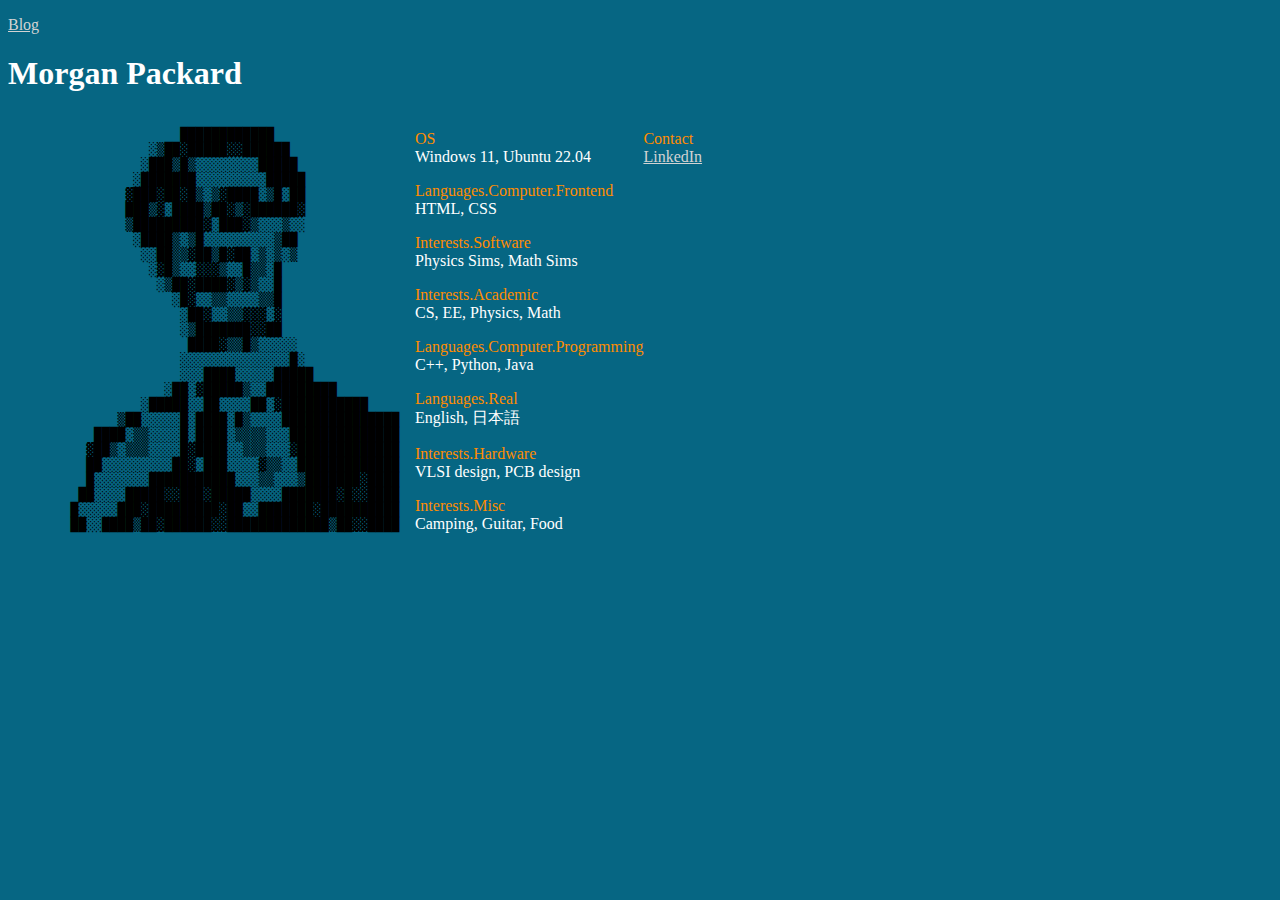
<file: index.html>
<!DOCTYPE html>
<html lang="en">
<head>
    <title>Morgan-Packard</title>
    <link href="styles.css" rel="stylesheet"/>
</head>

<body>
    <main>
        <p>
            <a href="./blogHome.html">Blog</a>
        </p>
        <h1>
            Morgan Packard
        </h1>
        <section>
            <div class="flex-container">
                <div class="ascii-art">
                    <pre>
                      ████████████                 
                  ░▒██▓█████▓▓██████               
                 ░███▒█▒░░░░░░░░█████              
                ░███████░░░░░░░░░█████             
               ▓███▓██▓█▒░▒▓████░▒█░██             
               ███▒▓░████▒██▓▒▓██████▓             
               ▒█████████▓░███▓▒░░░▒░░             
                ░████▒░▒█░░░░░░░░░▒██              
                 ░░██▒▒▓██▒█▓██░▒░▒░▒              
                  ░▓█▒░░▓▓▓▒░░█▒▒░█                
                   ░▒██▓████▓▒▓▒░░█                
                     ░█▓░░▒▒░░░░▒▒█                
                      ░██▓░░▒▒▓▓▓░▓                
                      ░▒███████▓▓██                
                       ████▓▒▒█▒░░░░░              
                      ░░░░░░░░░░░░░░█░             
                      ░░░████░░░░░█████            
                    ░██░▓█████▒░░█████████         
                 ░█████░░██░░░░██░▓███████████     
              ▒██░░░░░█░████░█▒░░░░███████████████ 
           ████░▒▒░░░░█░████░▒▒▒▒░░░██████████████ 
          ▓██▒░▒▒▒░░░░█▓████░░▒▒▒░░░▓█████████████ 
          ██░░░░░░░░░██▓░███░░░░▓▒▒░░█████████████ 
          █░░░░░░░███████████░░░▒▒░░░▒███████▓████ 
         ██░░░░█████▓▓███▓█████░░░░███████▓█▓▓████ 
        █░░░░░███▓█████████▓██░░███████▓██████████ 
        ██░░████▒██▓██████▓▓█████████████▒██▓▓████  
                    </pre>
                </div>
                    <br>
                    <div class="attributes">
                        <p><div class="font1">OS</div><div class="font2">Windows 11, Ubuntu 22.04</div></p>
                        <p><div class="font1">Languages.Computer.Frontend</div><div class="font2">HTML, CSS</div></p>
                        <p><div class="font1">Interests.Software</div><div class="font2">Physics Sims, Math Sims</div></p>
                        <p><div class="font1">Interests.Academic</div><div class="font2">CS, EE, Physics, Math</div></p>
                        <p><div class="font1">Languages.Computer.Programming</div><div class="font2">C++, Python, Java</div></p>
                        <p><div class="font1">Languages.Real</div><div class="font2">English, 日本語</div></p>
                        <p><div class="font1">Interests.Hardware</div><div class="font2">VLSI design, PCB design</div></p>
                        <p><div class="font1">Interests.Misc</div><div class="font2">Camping, Guitar, Food</div></p>
                    </div>
                    <div class="attributes">
                        <p><div class="font1">Contact</div>
                            <!-- <div class="font2"><a href="mailto:morganjaypackard@gmail.com/" target="_blank">Email</a></div> Not working yet.-->
                            <div class="font2"><a href="https://www.linkedin.com/in/morgan-packard/" target="_blank">LinkedIn</a></div>
                        </p>
                    </div>
            </div>
        </section>
    </main>
</body>
</file>
<file: styles.css>
body {
    background-color: rgba(0, 98, 128, 0.975);
}

h1 {
    color: white;
}

p {
    color: white;
    text-align: left;
}

a {
    color: lightgrey;
}

.ascii-art {
    text-align: left;
}

.flex-container {
    display:flex;
}

.attributes {
    text-align: left;
}

.font1 {
    color:darkorange;
}

.font2 {
    color:rgb(255, 255, 255);
}
</file>
